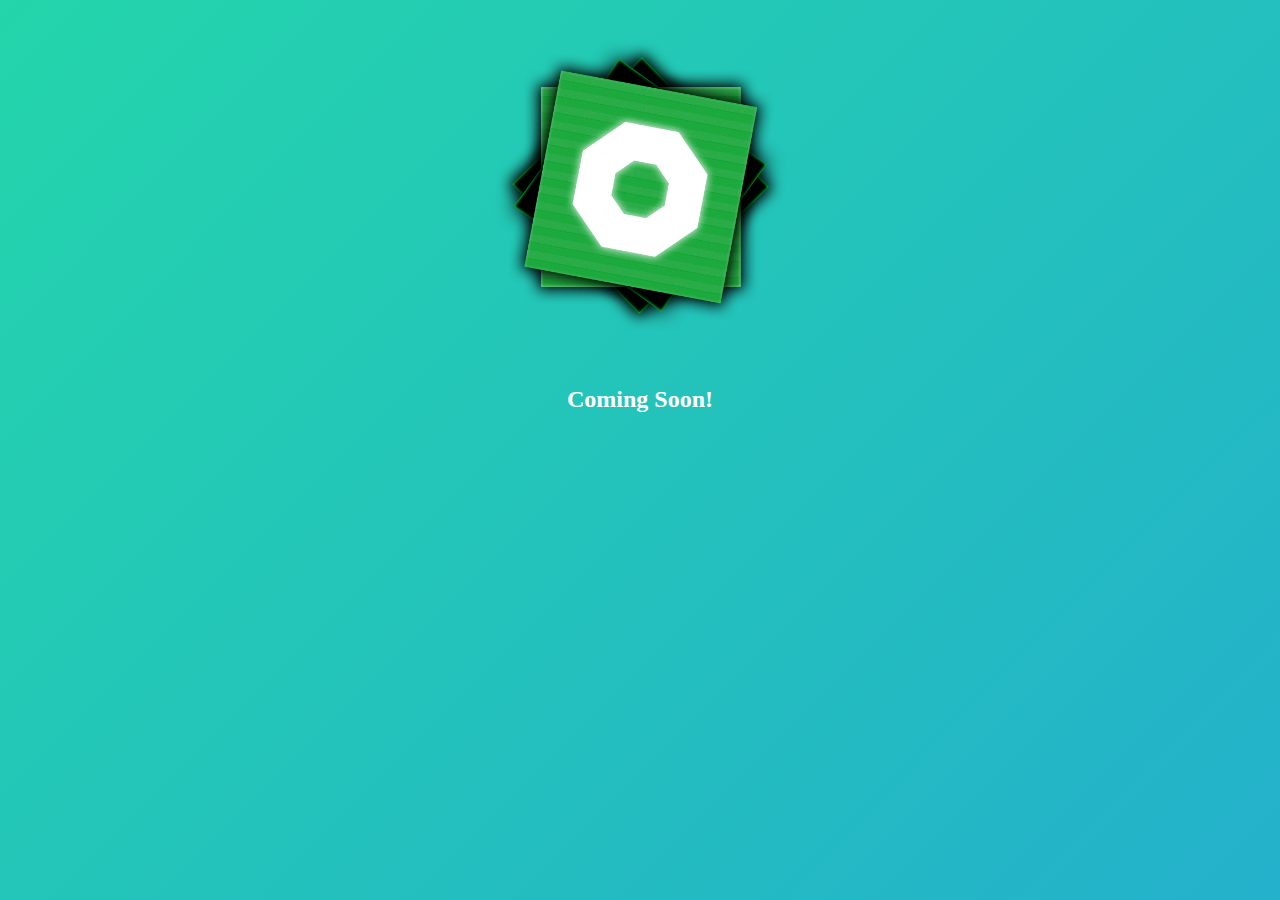
<file: index.html>
<!DOCTYPE html>
<html>
  <head>
    <meta charset="utf-8">
    <meta name="viewport" content="width=device-width, initial-scale=1">
    <title>Otorium</title>
    <link rel="stylesheet" href="style.css">
  </head>
  <body>
    <img src="logo.png" class="image" height="254" width="254">

<h2>Coming Soon!</h2>
  </body>
</html>
</file>
<file: style.css>
body {
  width: 100wh;
  height: 90vh;
  text-align:center;
  color: #fff;
  background: linear-gradient(-45deg, #EE7752, #E73C7E, #23A6D5, #23D5AB);
  background-size: 400% 400%;
  -webkit-animation: Gradient 15s ease infinite;
  -moz-animation: Gradient 15s ease infinite;
  animation: Gradient 15s ease infinite;
}

.image {
  width: 354px;
  height: 354px;
  -webkit-animation:spin 4s linear infinite;
  -moz-animation:spin 4s linear infinite;
  animation:spin 4s linear infinite;
}
@-moz-keyframes spin { 100% { -moz-transform: rotate(360deg); } }
@-webkit-keyframes spin { 100% { -webkit-transform: rotate(360deg); } }
@keyframes spin { 100% { -webkit-transform: rotate(360deg); transform:rotate(360deg); } }

@-webkit-keyframes Gradient {
  0% {
    background-position: 0% 50%
  }
  50% {
    background-position: 100% 50%
  }
  100% {
    background-position: 0% 50%
  }
}

@-moz-keyframes Gradient {
  0% {
    background-position: 0% 50%
  }
  50% {
    background-position: 100% 50%
  }
  100% {
    background-position: 0% 50%
  }
}

@keyframes Gradient {
  0% {
    background-position: 0% 50%
  }
  50% {
    background-position: 100% 50%
  }
  100% {
    background-position: 0% 50%
  }
}

h1,
h6 {
  font-family: 'Open Sans';
  font-weight: 300;
  text-align: center;
  position: absolute;
  top: 45%;
  right: 0;
  left: 0;
}
</file>
